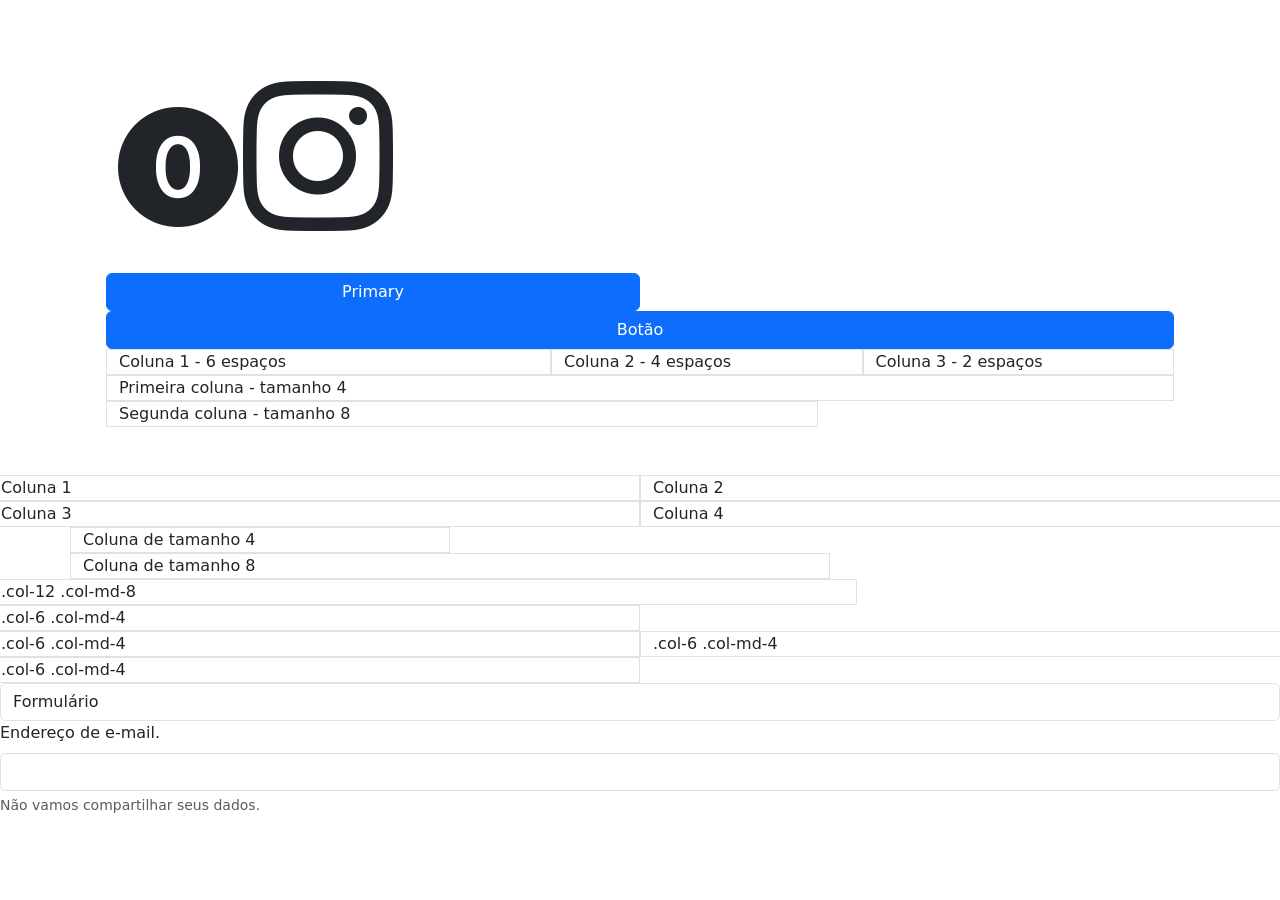
<file: bootstrap.html>
<!DOCTYPE html>
<html lang="pt-BR">
<head>
    <meta charset="UTF-8">
    <title>Grade Bootstrap</title>

    <link href="https://cdn.jsdelivr.net/npm/bootstrap@5.3.3/dist/css/bootstrap.min.css" rel="stylesheet">
    <link rel="stylesheet" href="https://cdn.jsdelivr.net/npm/bootstrap-icons@1.13.1/font/bootstrap-icons.min.css">
</head>

<body>

    <div class="container p-5">
        <i class="bi bi-0-circle-fill" style="font-size: 120px"></i>
        <i class="bi bi-instagram" style="font-size: 150px"></i>
        
        <div class="row">
            <button type="button" class="btn btn-primary w-50" >Primary</button>
            <button class="btn btn-primary" type="submit btn-sm">Botão</button>

            <div class="col-5 border">
                Coluna 1 - 6 espaços
            </div>

            <div class="col border">
                Coluna 2 - 4 espaços
            </div>

            <div class="col border">
                Coluna 3 - 2 espaços
            </div>

        </div>

        <div class="row">
            <div class="col border">
                Primeira coluna - tamanho 4
            </div>
        </div>

        <div class="row">
            <div class="col-8 border">
                Segunda coluna - tamanho 8
            </div>
        </div>
    </div>

    <div class="row">
    <div class="col border">Coluna 1</div>
    <div class="col border">Coluna 2</div>

    <div class="w-100"></div>

    <div class="col border">Coluna 3</div>
    <div class="col border">Coluna 4</div>
</div>

<div class="container">

    <div class="row">
        <div class="col-4 border">
            Coluna de tamanho 4
        </div>
    </div>

    <div class="row">
        <div class="col-8 border">
            Coluna de tamanho 8
        </div>
    </div>

</div>


<div class="row">
    <div class="col-12 col-md-8 border">.col-12 .col-md-8</div>
    <div class="col-6 col md-4 border">.col-6 .col-md-4</div>
</div>

<div class="w-100"></div>

<div class="row">
        <div class="col-6 col md-4 border">.col-6 .col-md-4</div>
        <div class="col-6 col md-4 border">.col-6 .col-md-4</div>
        <div class="col-6 col md-4 border">.col-6 .col-md-4</div>
</div>

<form>
    <div class="form-control">Formulário</div>
</form>

<form>
    <div class="mb-3">
        <label for="exampleInputEmail" class="form-label">Endereço de e-mail.</label>
        <input type="email" class="form-control" id="exampleInputEmail" aria-describedby="emailHelp">
        <div id="emailHelp" class="form-text">Não vamos compartilhar seus dados.</div>
    </div>
</form>
</body>
</html>
</file>
